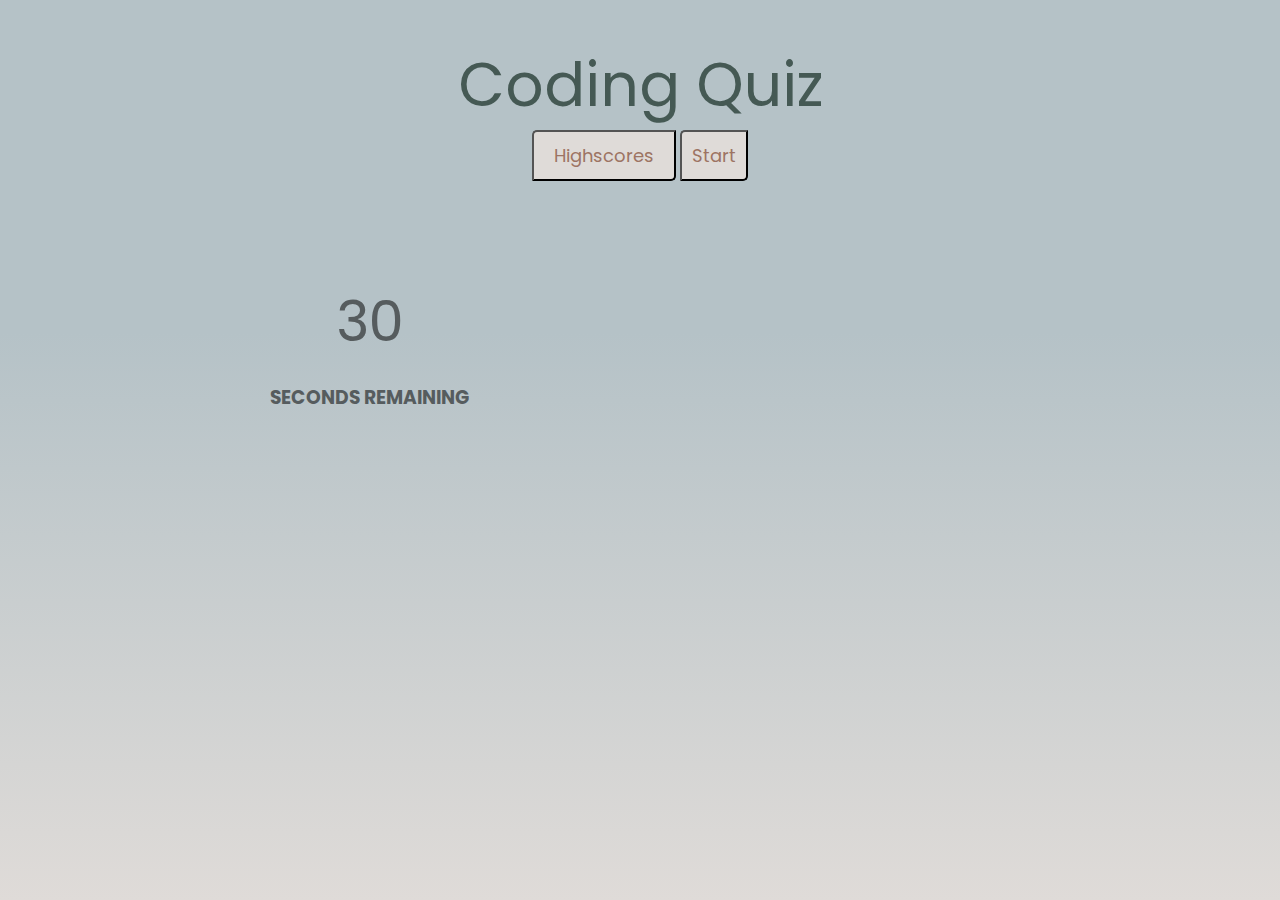
<file: index.html>
<!DOCTYPE html>
<html lang="en">
  <head>
    <meta charset="UTF-8" />
    <meta http-equiv="X-UA-Compatible" content="IE=edge" />
    <meta name="viewport" content="width=device-width, initial-scale=1.0" />
    <link rel="stylesheet" href="./Assets/css/style.css" />
    <link
      href="https://fonts.googleapis.com/css?family=Poppins:100,100italic,200,200italic,300,300italic,regular,italic,500,500italic,600,600italic,700,700italic,800,800italic,900,900italic"
      rel="stylesheet"
    />
    <title>Coding Quiz</title>
  </head>
  <body>
    <header>
      <div class="header-title">Coding Quiz</div>
      <button class="highscore-button"><a href="./highscores.html">Highscores</a></button>
      <button class="start-button">Start</button>
    </header>

    <main>
        <section>
            <div class="card timer">
                <div class = "timer-text">
                <div class="large-font timer-count">30</div>
                <h3>SECONDS REMAINING</h3>
            </div>
        </section>

        <section>
          <div class="card-quiz">
            <div class="question-text"></div>
            <button class="option-button"></button>
            <button class="option-button"></button>
            <button class="option-button"></button>
            <button class="option-button"></button>
          </div>
        </section>
        <script src="./Assets/js/highscores.js"></script>
        <script src="./Assets/js/questions.js"></script>
        <script src="./Assets/js/script.js"></script>
    </main>
  </body>
</html>
</file>
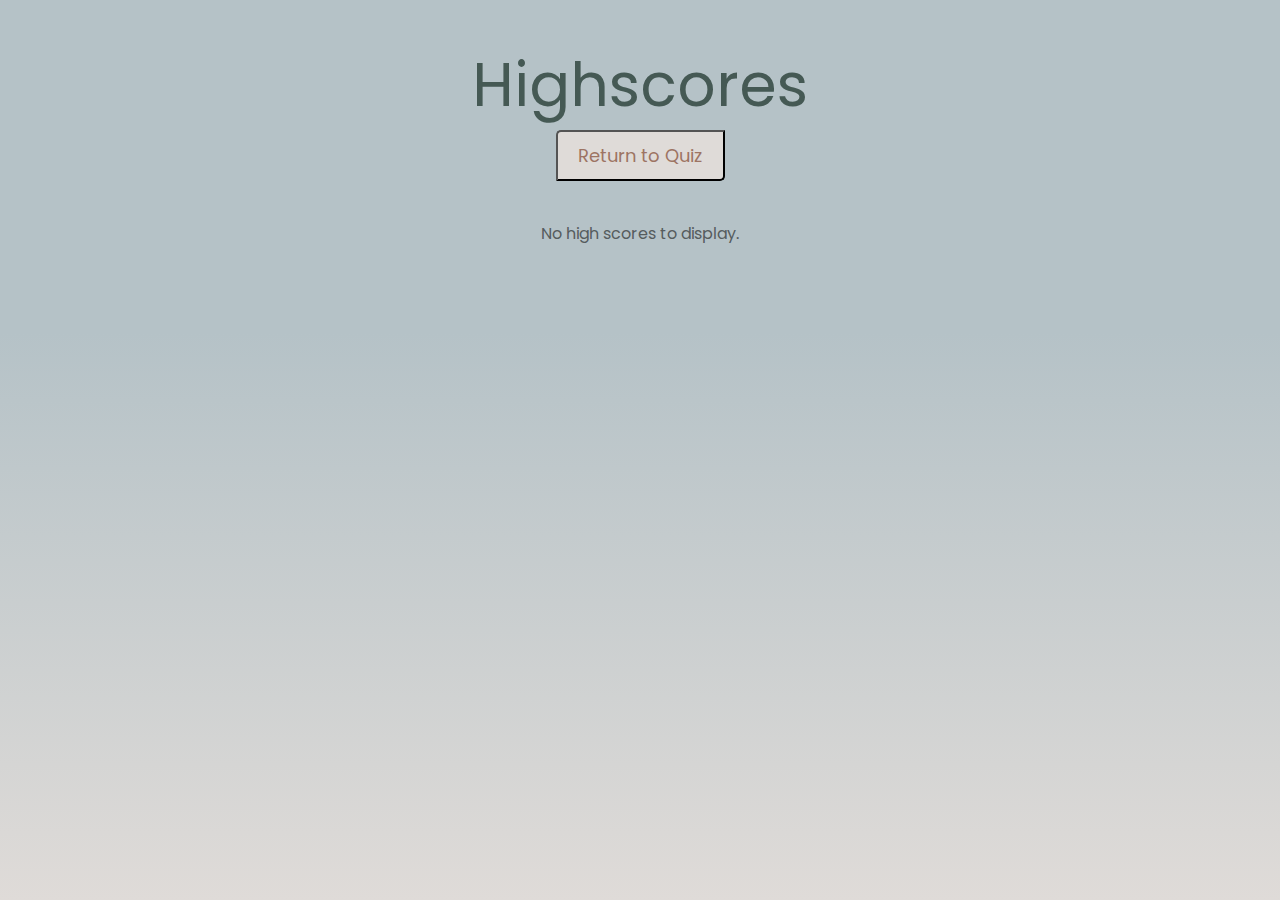
<file: highscores.html>
<!DOCTYPE html>
<html lang="en">
  <head>
    <meta charset="UTF-8" />
    <meta http-equiv="X-UA-Compatible" content="IE=edge" />
    <meta name="viewport" content="width=device-width, initial-scale=1.0" />
    <link rel="stylesheet" href="./Assets/css/highscores.css" />
    <link
      href="https://fonts.googleapis.com/css?family=Poppins:100,100italic,200,200italic,300,300italic,regular,italic,500,500italic,600,600italic,700,700italic,800,800italic,900,900italic"
      rel="stylesheet"
    />
    <title>highscores</title>
  </head>
  <body>
    <header>
        <div class="header-title"> Highscores</div>
        <button class="return-button"><a href="./index.html">Return to Quiz</a></button>
    </header>

    <main>
        <div id="highscore-data"></div>
        <script src="./Assets/js/highscores.js"></script>
    </main>
  </body>
</html>
</file>
<file: Assets/css/style.css>
* {
  font-family: "Poppins";
  color: var(--heading-text-color-storm);
  box-sizing: border-box;
}

/* Storm: #565c5e | Forest Green: #455954 | Leather: #9d7463 | Blue: #b5c2c7 | Linen: #dfdbd8 */
:root {
  --background-color-linen: #dfdbd8;
  --heading-text-color-storm: #565c5e;
  --header-background-color-blue: #b5c2c7;
  --forest-green: #455954;
  --leather: #9d7463;
}

.header-title {
  font-size: 60px;
  text-align: center;
  color: var(--forest-green);
}

header {
  text-align: center;
  padding: 40px;
}

body {
  margin: 0;
  display: flex;
  flex-direction: column;
  min-height: 100vh;
  justify-content: flex-start;
  background: linear-gradient(0deg, #dfdbd8 0%, #b5c2c7 63%);
}

main {
  display: flex;
  flex-wrap: wrap;
  justify-content: space-around;

}

section {
  flex: 0 auto;
  padding: 8px;
  margin-top: 50px;
  border-radius: 8px;
}

button {
  padding: 10px;
  border-radius: 5px 0px 5px 0px;
  color: var(--leather);
  cursor: pointer;
  font-size: 18px;
  background-color: var(--background-color-linen);
}

.large-font {
  font-size: 3.5em;
  text-align: center;
}

.option-button {
  padding: 5px;
  border-radius: 5px;
  color: var(--heading-text-color-storm);
  cursor: pointer;
  font-size: small;
}

.card-quiz {
  display: none;
  flex-direction: column;
  padding: 10px;
  margin: auto;
  justify-content:space-around;
}

.highscore-button a {
  padding: 10px;
  border-radius: 5px 0px 5px 0px;
  color: var(--leather);
  cursor: pointer;
  font-size: 18px;
  text-decoration: none;
}
</file>
<file: Assets/css/highscores.css>
* {
    font-family: "Poppins";
    color: var(--heading-text-color-storm);
    box-sizing: border-box;
  }

  /* Storm: #565c5e | Forest Green: #455954 | Leather: #9d7463 | Blue: #b5c2c7 | Linen: #dfdbd8 */
:root {
    --background-color-linen: #dfdbd8;
    --heading-text-color-storm: #565c5e;
    --header-background-color-blue: #b5c2c7;
    --forest-green: #455954;
    --leather: #9d7463;
  }

  .header-title {
    font-size: 60px;
    text-align: center;
    color: var(--forest-green);
  }

  header {
    text-align: center;
    padding: 40px;
  }

  body {
    margin: 0;
    display: flex;
    flex-direction: column;
    min-height: 100vh;
    justify-content: flex-start;
    background: linear-gradient(0deg, #dfdbd8 0%, #b5c2c7 63%);
  }


main {
    display: flex;
    flex-wrap: wrap;
    justify-content: space-around;
  
  }
  
  section {
    flex: 0 auto;
    padding: 8px;
    margin-top: 50px;
    border-radius: 8px;
  }

  button {
    padding: 10px;
    border-radius: 5px 0px 5px 0px;
    cursor: pointer;
    font-size: 18px;
    background-color: var(--background-color-linen);
  }

  .return-button a {
    padding: 10px;
    border-radius: 5px 0px 5px 0px;
    color: var(--leather);
    cursor: pointer;
    font-size: 18px;
    text-decoration: none;
  }
</file>
